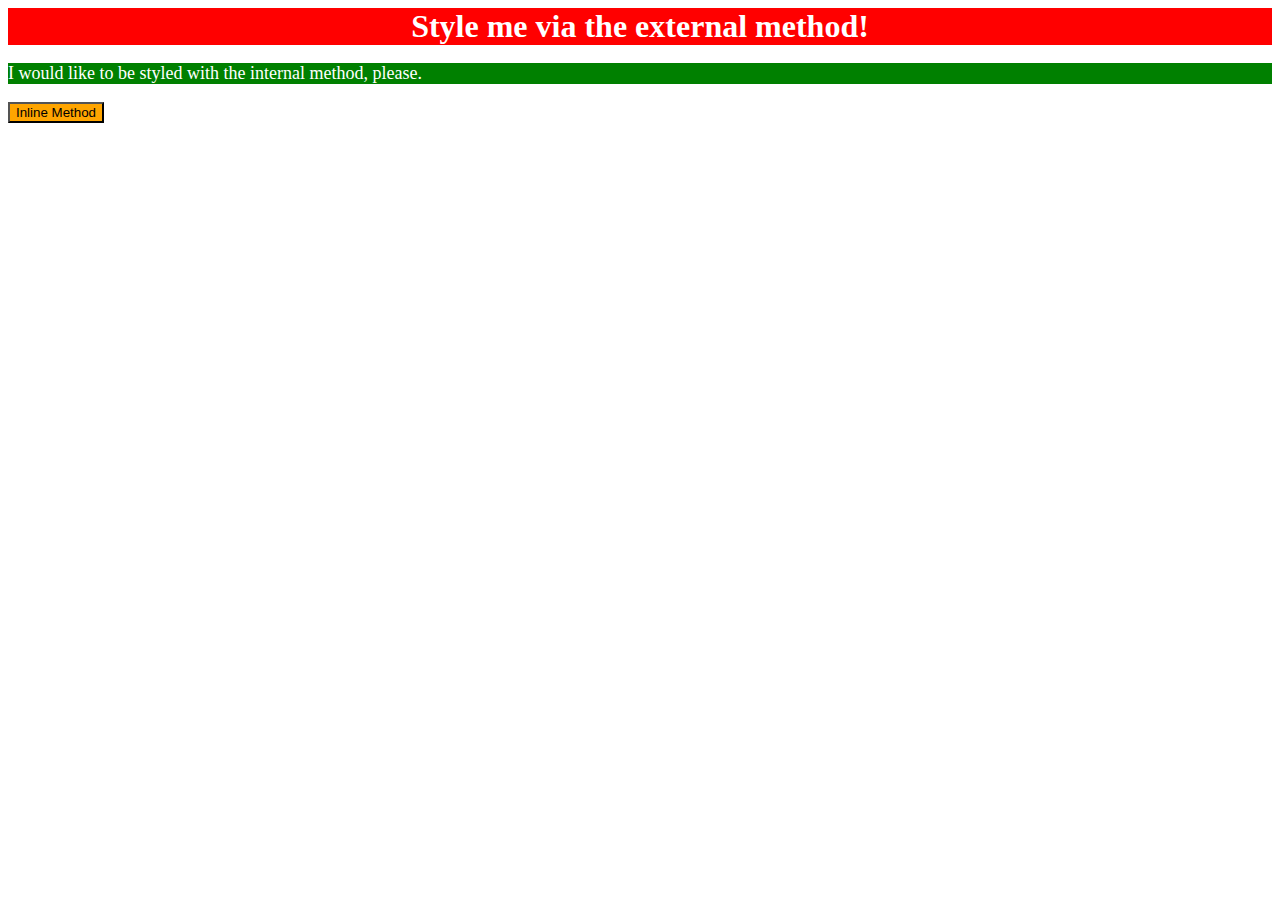
<file: foundations/01-css-methods/index.html>
<!DOCTYPE html>
<html lang="en">
  <head>
    <link rel="stylesheet" href="./styles.css">
    <meta charset="UTF-8">
    <meta http-equiv="X-UA-Compatible" content="IE=edge">
    <meta name="viewport" content="width=device-width, initial-scale=1.0">
    <title>Methods for Adding CSS</title>

    <style>

      p {

        color: white;
        background-color: green;
        font-size: 18px;
        



      }





    </style>

  </head>
  <body>
    <div>Style me via the external method!</div>
    <p>I would like to be styled with the internal method, please.</p>
    <button style="background-color:orange;font: size 18px;">Inline Method</button> 
    </body>
</html>
</file>
<file: foundations/01-css-methods/styles.css>
div {

color: white;
background-color: red;
font-size: 32px;
text-align: center;
font-weight: bold;

}
</file>
